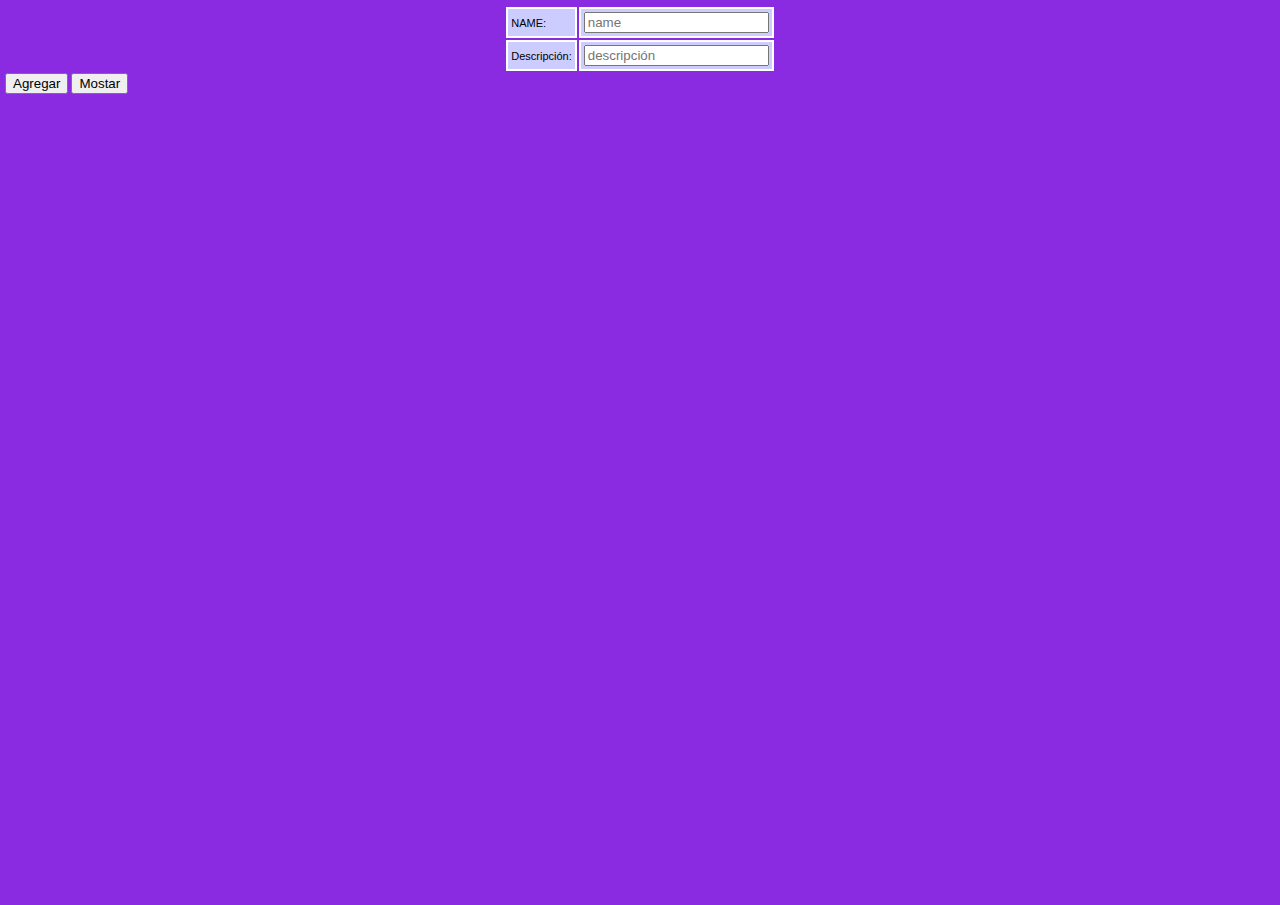
<file: category.html>
<!DOCTYPE html>
<html>

<head>
    <meta charset="UTF-8">
    <script src="https://ajax.googleapis.com/ajax/libs/jquery/3.6.0/jquery.min.js"></script>
    <script type="text/javascript" src="js/f_categorias.js"></script>
    <link href='diseno/diseno.css' rel='stylesheet' type='text/css'>
</head>


<body>
    <title>Categorias</title>
    <table>
        <tr>
            <td>NAME: </td>
            <td>
                <input type="text" id="idName" placeholder="name">
                </input>
            </td>
        </tr>
        <tr>
            <td>Descripción: </td>
            <td>
                <input type="text" id="idDescripcion" placeholder="descripción ">
                </input>
            </td>
        </tr>

    </table>
    <button onclick="guardarInformacionCategory()">Agregar </button>
    <button onclick="traerInformacionCategory()">Mostar </button>
    <div id="categoria"></div>
    
</body>

</html>
</file>
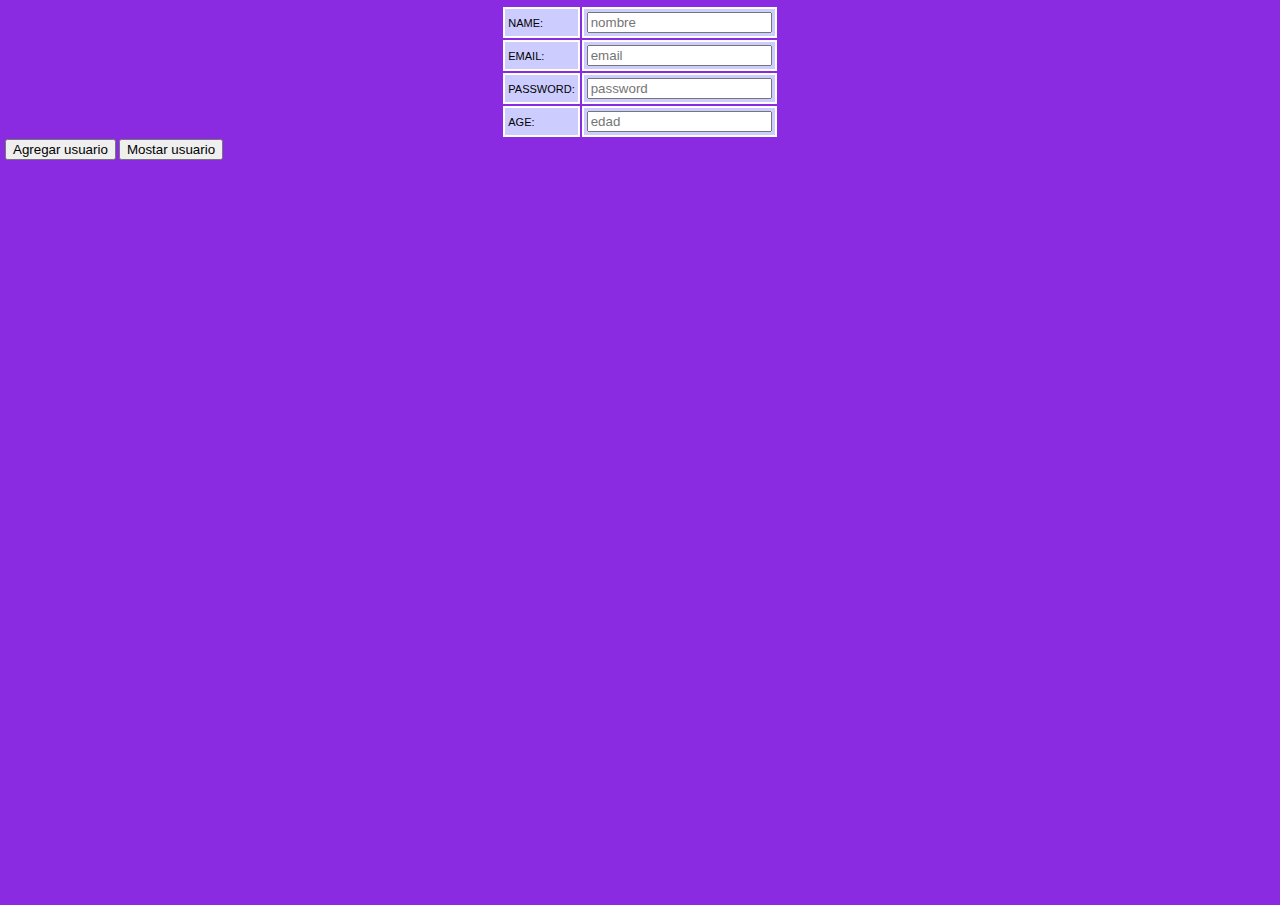
<file: client.html>
<!DOCTYPE html>
<html>

<head>
   <meta charset="UTF-8">
    <script src="https://ajax.googleapis.com/ajax/libs/jquery/3.6.0/jquery.min.js"></script>
    <script type="text/javascript" src="js/f_cliente.js"></script>
    <link href ='diseno/diseno.css' rel='stylesheet' type ='text/css'>
</head>

<body>
    <title>Formulario ingreso de usuario</title>
    <table>
        
        <tr>
            <td>NAME: </td>
            <td>
                <input type="text" id="idName" placeholder="nombre">
                </input>
            </td>
        </tr>
        <tr>
            <td>EMAIL: </td>
            <td>
                <input type="email" id="idEmail" placeholder="email">
                </input>
            </td>
        </tr>
        <tr>
            <td>PASSWORD: </td>
            <td>
                <input type="number" id="idPassword" placeholder="password ">
                </input>
            </td>
        </tr>
        <tr>
            <td>AGE: </td>
            <td>
                <input type="number" id="idAge" placeholder="edad">
                </input>
            </td>
        </tr>

    </table>
    
        <button onclick="guardarInformacionClientes()">Agregar usuario</button>
        <button onclick="traerInformacionCliente()">Mostar usuario</button>
    
    <div id="tablaClientes"></div>
    <div id="idDivConsulta"> </div>
</body>

</html>
</file>
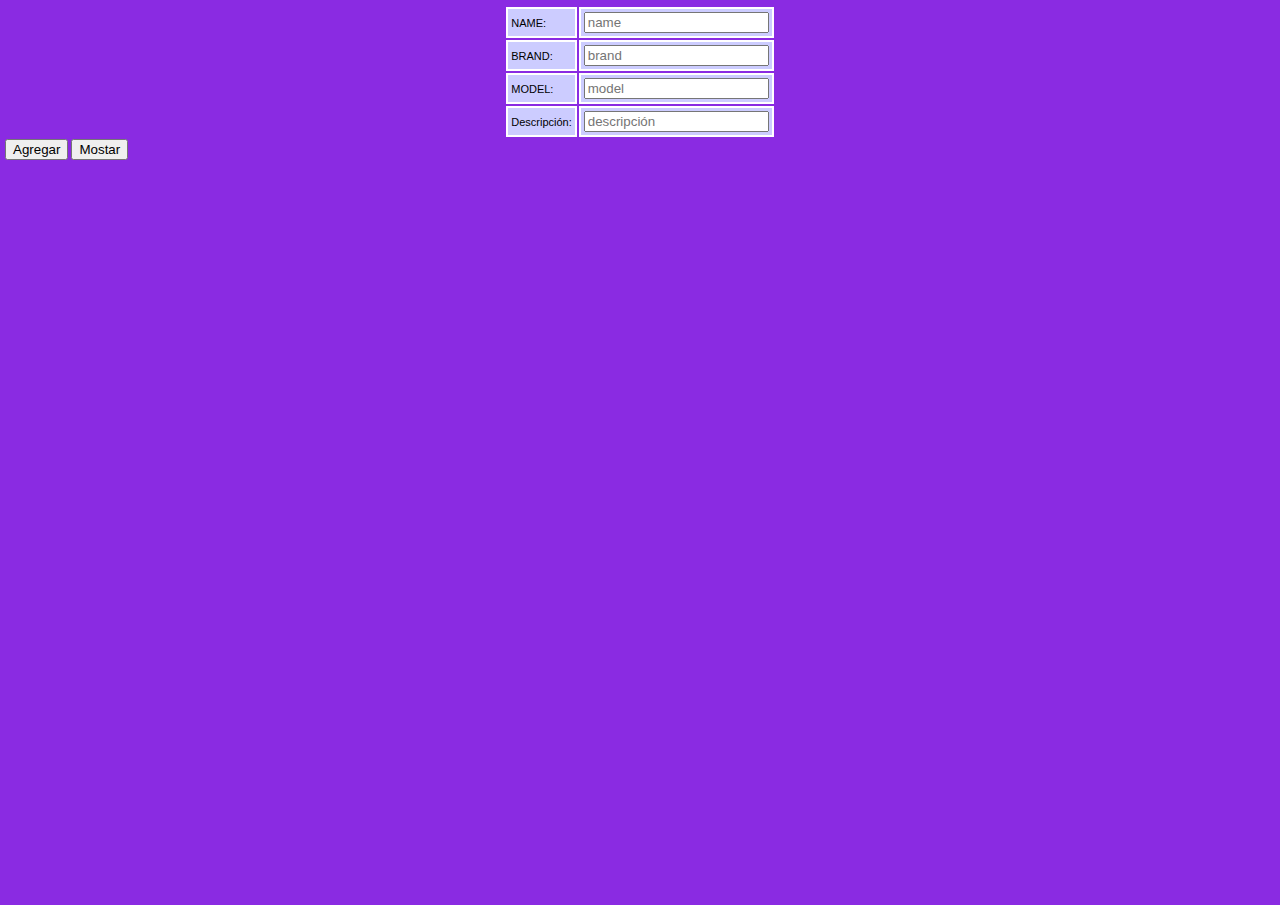
<file: costume.html>
<!DOCTYPE html>
<html>

<head>
    <meta charset="UTF-8">
    <script src="https://ajax.googleapis.com/ajax/libs/jquery/3.6.0/jquery.min.js"></script>
    <script type="text/javascript" src="js/f_disfraces.js"></script>
    <link href='diseno/diseno.css' rel='stylesheet' type='text/css'>
</head>


<body>
    <title>Formulario ingreso de disfraces</title>
    <table>
        <tr>
            <td>NAME: </td>
            <td>
                <input type="text" id="idName" placeholder="name">
                </input>
            </td>
        </tr>
        <tr>
            <td>BRAND: </td>
            <td>
                <input type="text" id="idBrand" placeholder="brand">
                </input>
            </td>
        </tr>
        <tr>
            <td>MODEL: </td>
            <td>
                <input type="number" id="idYear" placeholder="model">
                </input>
            </td>
        </tr>

        <tr>
            <td>Descripción: </td>
            <td>
                <input type="text" id="idDescripcion" placeholder="descripción ">
                </input>
            </td>
        </tr>

    </table>
    <button onclick="guardarInformacionCostume()">Agregar </button>
    <button onclick="traerInformacionCostume()">Mostar </button>
    <div id="resultado2"></div>
    
</body>

</html>
</file>
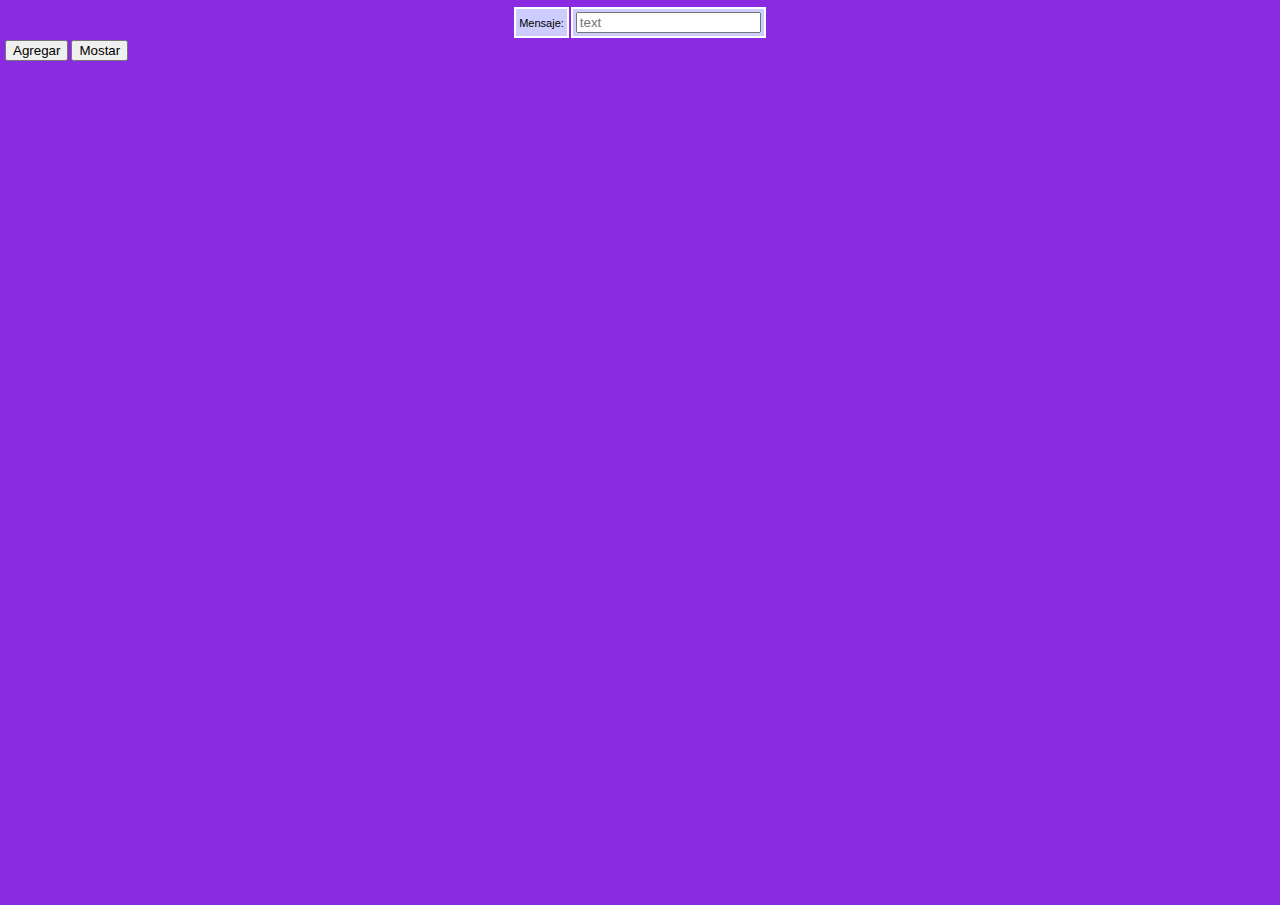
<file: messages.html>
<!DOCTYPE html>
<html lang="en">

<head>
    <meta charset="UTF-8">
    <script src="https://ajax.googleapis.com/ajax/libs/jquery/3.6.0/jquery.min.js"></script>
    <script type="text/javascript" src="js/f_mensaje.js"></script>
    <link href ='diseno/diseno.css' rel='stylesheet' type ='text/css'>
    
   
</head>

<body>
     <title>Mensajes</title>
    <table>
        <tr>
            <td>Mensaje: </td>
            <td>
                <input type="text" id="idText" placeholder="text">
                </input>
            </td>
        </tr>
       
    </table>
    <button onclick="guardarInformacionMensajes()">Agregar </button>
    <button onclick="traerInformacionMensaje()">Mostar </button>
    <div>
        <table>
            <tbody id="tabla">

            </tbody>
        </table>
    </div>
    <div id="tabla_detalles"></div>
    
</body>
</body>

</html>
</file>
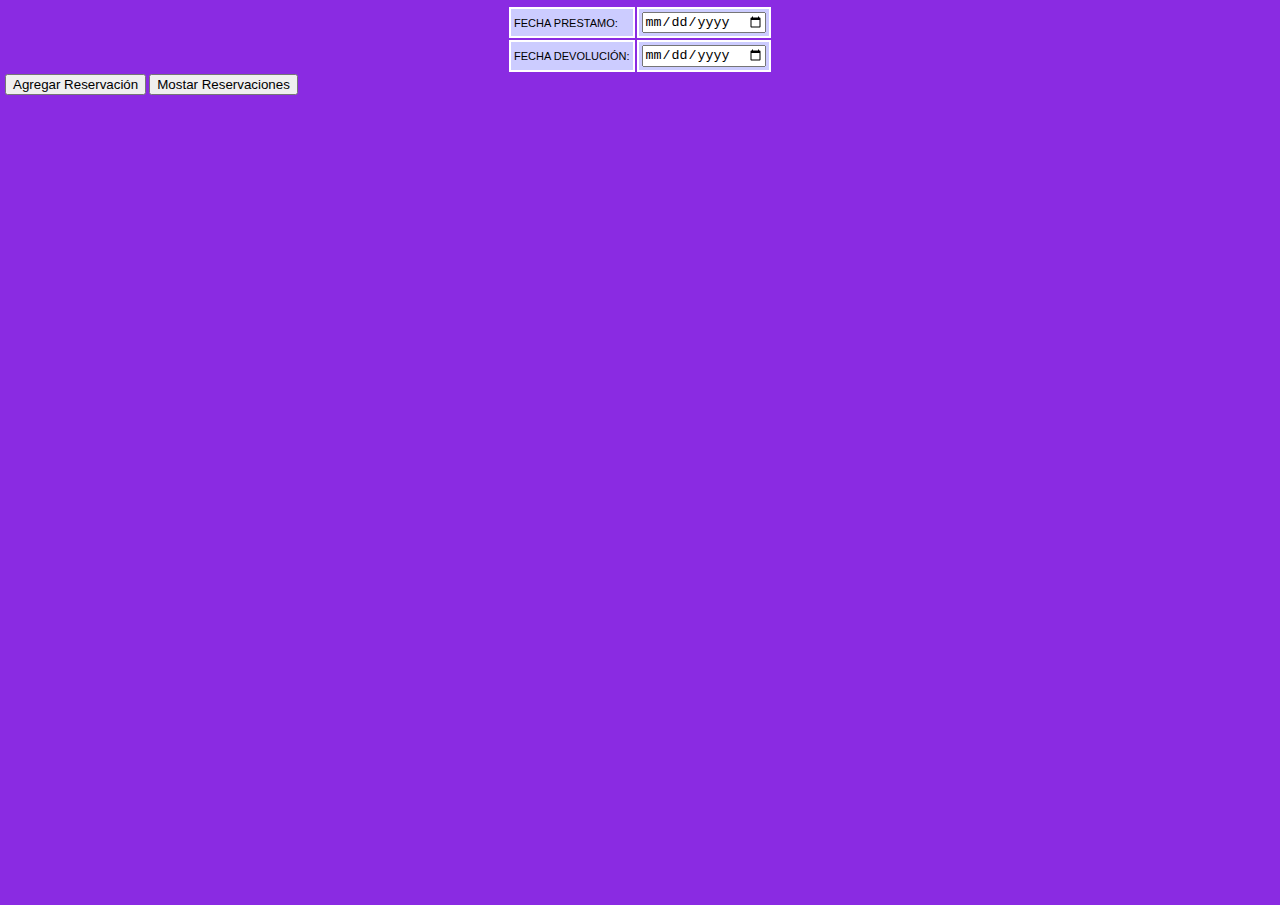
<file: reservation.html>
<!DOCTYPE html>
<html>

<head>
    <meta charset="UTF-8">
    <script src="https://ajax.googleapis.com/ajax/libs/jquery/3.6.0/jquery.min.js"></script>
    <script type="text/javascript" src="js/f_reservaciones.js"></script>
    <link href='diseno/diseno.css' rel='stylesheet' type='text/css'>
</head>


<body>
    <title>Categorias</title>
    <table>
        <tr>
            <td>FECHA PRESTAMO: </td>
            <td>
                <input type="date" id="idPrestamo" placeholder="fecha de prestamo">
                </input>
            </td>
        </tr>
        <tr>
            <td>FECHA DEVOLUCIÓN: </td>
            <td>
                <input type="date" id="idDevolucion" placeholder="fecha de devolución ">
                </input>
            </td>
        </tr>

    </table>
    <button onclick="guardarInformacionReservation()">Agregar Reservación </button>
    <button onclick="traerInformacionReservation()">Mostar Reservaciones </button>
    <div id="reservaciones"></div>
    
</body>

</html>
</file>
<file: diseno/diseno.css>
html{
    height:100%
}
body {
    height: 100%;
    padding-right: 0px;
    padding-left: 0px;
    padding-top: 0px;
    padding-bottom:0px ;
    font-size: 11px;
    background-color: blueviolet;
    margin: 5px;
    color:black;
    font-family: Arial, Helvetica, sans-serif;
    height: 100%;
    align-items: center;

}
td{
    font-size: 11px;
    text-align: left;
    color:black;
    border: solid 2px #ffffff;
    padding: 3px;
    background-color: #ccccff;
}
table{
    margin: auto;
}
button{
    margin: auto;
}
</file>
